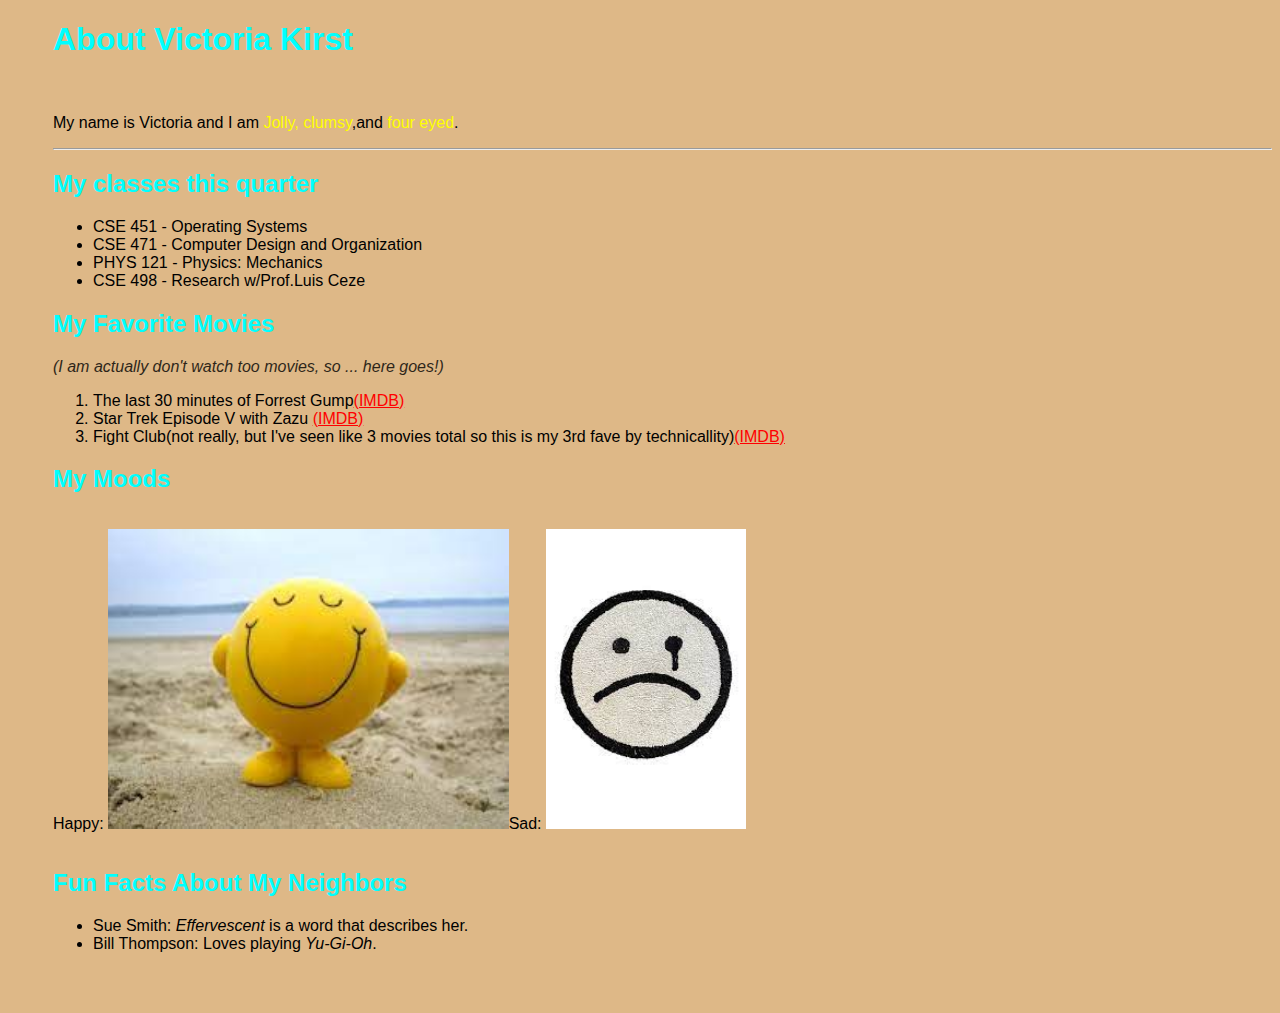
<file: Lab1/index.html>
<!DOCTYPE html>
<html lang="en">
<head>
    <meta charset="UTF-8">
    <title>Document</title>
    <link rel="stylesheet" href="/Lab1/main.css">
</head>
<body>
    <h1>About Victoria Kirst</h1>
    <br>
    <p>My name is Victoria and I am <span style="color: yellow;">Jolly, clumsy</span>,and<span style="color: yellow;"> four eyed</span>.</p>
    <hr> 
    <h2>My classes this quarter</h2> 
    <ul>
        <li>CSE 451 - Operating Systems</li>
        <li>CSE 471 - Computer Design and Organization</li>
        <li>PHYS 121 - Physics: Mechanics</li>
        <li>CSE 498 - Research w/Prof.Luis Ceze</li>
    </ul>
    <h2>My Favorite Movies</h2>
    <i id="nghieng">(I am actually don't watch too movies, so ... here goes!)</i>
    <ol>
        <li>The last 30 minutes of Forrest Gump<a href="#">(IMDB)</a></li> 
        <li>Star Trek Episode V with Zazu <a href="#">(IMDB)</a></li>
        <li>Fight Club(not really, but I've seen like 3 movies total so this is my 3rd fave by technicallity)<a href="#">(IMDB)</a></li>
    </ol>
    <h2>My Moods</h2>
    <div class="Moods">
        <p>Happy: <img src="/Lab1/Anh/anh1.jpg" alt=""></p>
        <p>Sad: <img src="/Lab1/Anh/anh2.jpg" alt=""></p>
    </div>
    <h2>Fun Facts About My Neighbors</h2>
    <ul>
        <li>Sue Smith: <i>Effervescent</i> is a word that describes her.</li>
        <li>Bill Thompson: Loves playing <i>Yu-Gi-Oh</i>.</li>
    </ul>
    <br>
    <br>
</body>
</html>
</file>
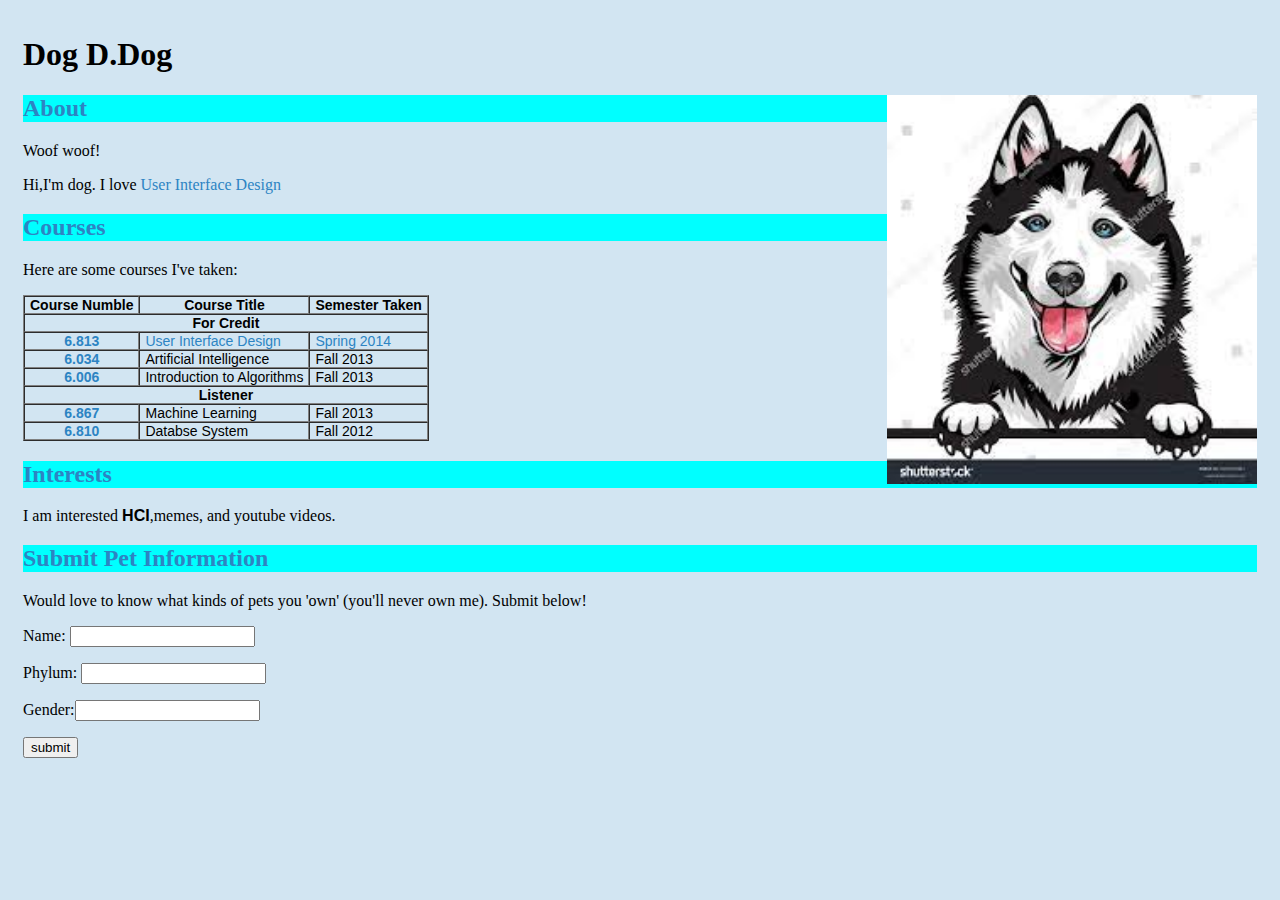
<file: Lab2/index.html>
<!DOCTYPE html>
<html lang="en">
<head>
    <meta charset="UTF-8">
    <meta name="viewport" content="width=device-width, initial-scale=1.0">
    <title>Lab2</title>
    <link rel="stylesheet" href="/Lab2/main.css">
</head>
<body>
<h1>Dog D.Dog</h1>
<img src="/Lab2/tải xuống.jpg" alt="Husky">
<h2>About</h2>
<p>Woof woof!</p>
<p>Hi,I'm dog. I love <span>User Interface Design</span></p>
<h2>Courses</h2>
<p>Here are some courses I've taken:</p>
<table border="1" cellspacing="0">
    <tr>
        <th>Course Numble</th>
        <th>Course Title</th>
        <th>Semester Taken</th>
    </tr>
    <tr><th colspan="3">For Credit</th></tr>
    <tr class="pad">
        <th>6.813</th>
        <td>User Interface Design</td>
        <td>Spring 2014</td>
    </tr>
    <tr>
        <th class="pad">6.034</th>
        <td>Artificial Intelligence</td>
        <td>Fall 2013</td>
    </tr>
    <tr>
        <th class="pad">6.006</th>
        <td>Introduction to Algorithms</td>
        <td>Fall 2013</td>
    </tr><th colspan="3">Listener</th><tr>
    </tr>
    <tr>
        <th class="pad">6.867</th>
        <td>Machine Learning</td>
        <td>Fall 2013</td>
    </tr>
    <tr>
        <th class="pad">6.810</th>
        <td>Databse System</td>
        <td>Fall 2012</td>
    </tr>
</table>
<h2>Interests</h2>
<p>I am interested <strong>HCI</strong>,memes, and youtube videos.</p>
<h2>Submit Pet Information</h2>
<p>Would love to know what kinds of pets you 'own' (you'll never own me). Submit below!</p>		
<form action="">
    <p>Name: <input type="text"></p>
    <p>Phylum: <input type="text"></p>
    <p>Gender:<input type="text"></p>
    <input type="submit" value="submit">
</form>
</body>
</html>
</file>
<file: Lab1/main.css>
html{
  font-family: Helvetica, Arial, sans-serif;
}
h1,h2{
  color:aqua;
}
body{
  background-color: burlywood ;
  padding-left: 45px;
}
a{
  color: red;
}
img{
  height: 300px;
}
.Moods{
  display: flex;
}
#nghieng{
  opacity: 80%;
}
</file>
<file: Lab2/main.css>
html{
    margin: 15px;
    background-color: rgb(210, 229, 242);
}
h2{
    color: rgb(45, 132, 195);
    background-color: aqua;
}
span{
    color: rgb(45, 132, 195);
}
img{
    float: right;
    min-width: 200px;
    width: 30%;
}
table{
    font-family:'Outfit',sans-serif;
    font-size: 14px;
}
th,td{
    padding: 0 5px;
}
.pad{
    color: rgb(45, 132, 195);
}
strong{
    font-family: Arial, Helvetica, sans-serif;
}
</file>
